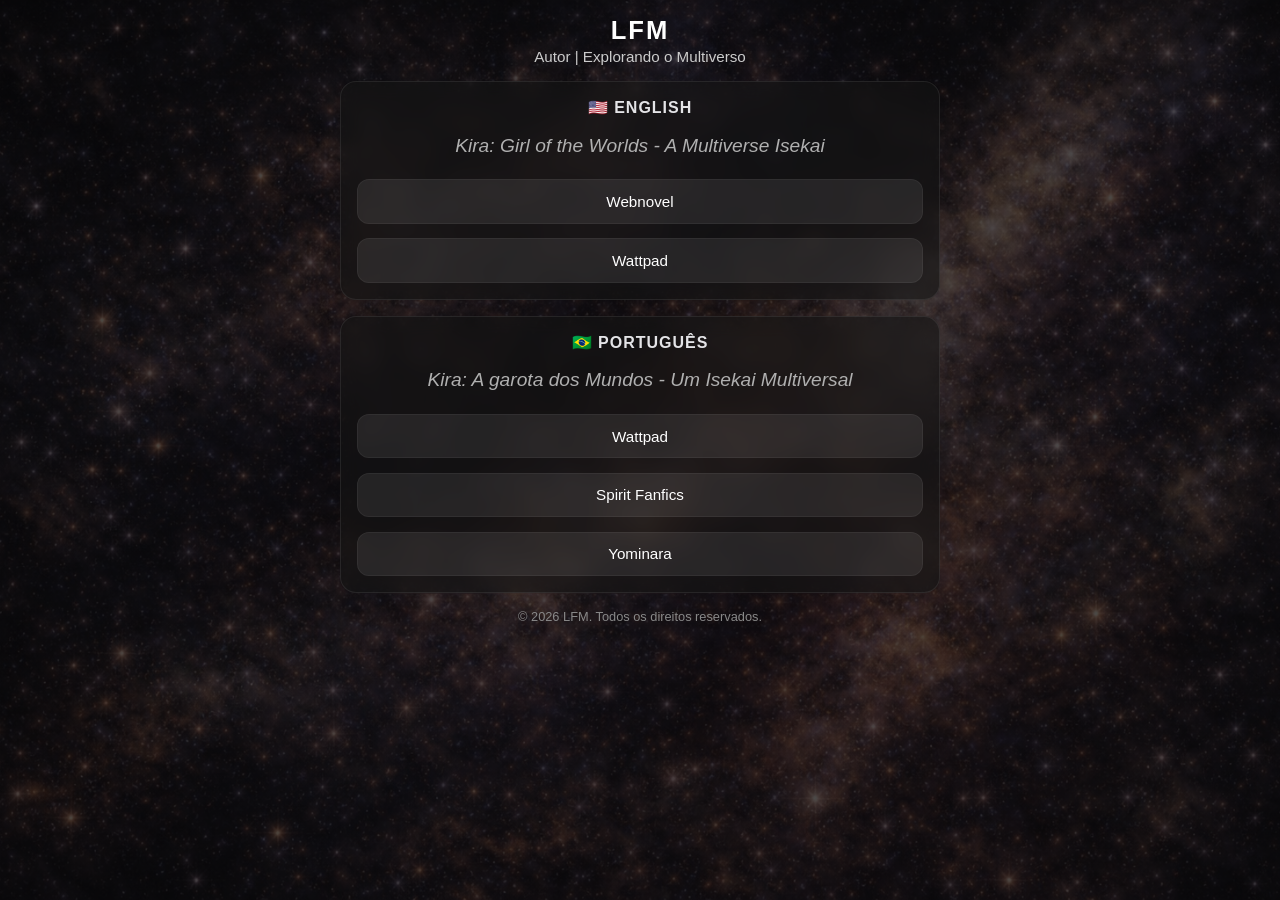
<file: index.html>
<!DOCTYPE html>
<html lang="pt-BR">
<head>
    <meta charset="UTF-8">
    <meta name="viewport" content="width=device-width, initial-scale=1.0">
    <title>LFM | Webnovels</title>
    <link rel="stylesheet" href="style.css">
</head>
<body>
	<div class="main-overlay"></div>

    <div class="container">
        <header>
            <!--<img src="avatar.jpg" alt="Avatar LFM" class="avatar">-->
            <h1>LFM</h1>
            <p>Autor | Explorando o Multiverso</p>
        </header>

        <main class="links-container">

            <section class="language-group">
                <h2 class="group-title">🇺🇸 English</h2>
                <p class="story-title">Kira: Girl of the Worlds - A Multiverse Isekai</p>
                
                <a href="LINK_WEBNOVEL_EN" class="link-btn" target="_blank">Webnovel</a>
                <a href="LINK_WATTPAD_EN" class="link-btn" target="_blank">Wattpad</a>
            </section>

            <section class="language-group">
                <h2 class="group-title">🇧🇷 Português</h2>
                <p class="story-title">Kira: A garota dos Mundos - Um Isekai Multiversal</p>
                
                <a href="LINK_WATTPAD_PT" class="link-btn" target="_blank">Wattpad</a>
                <a href="LINK_SPIRIT" class="link-btn" target="_blank">Spirit Fanfics</a>
                <a href="LINK_YOMINARA" class="link-btn" target="_blank">Yominara</a>
            </section>

			<!--
            <section class="language-group">
                <a href="LINK_AQUI" class="link-btn apoie-btn" target="_blank">Apoie meu trabalho</a>
            </section>
			-->

        </main>

        <footer>
            <p>© 2026 LFM. Todos os direitos reservados.</p>
        </footer>
    </div>
</body>
</html>
</file>
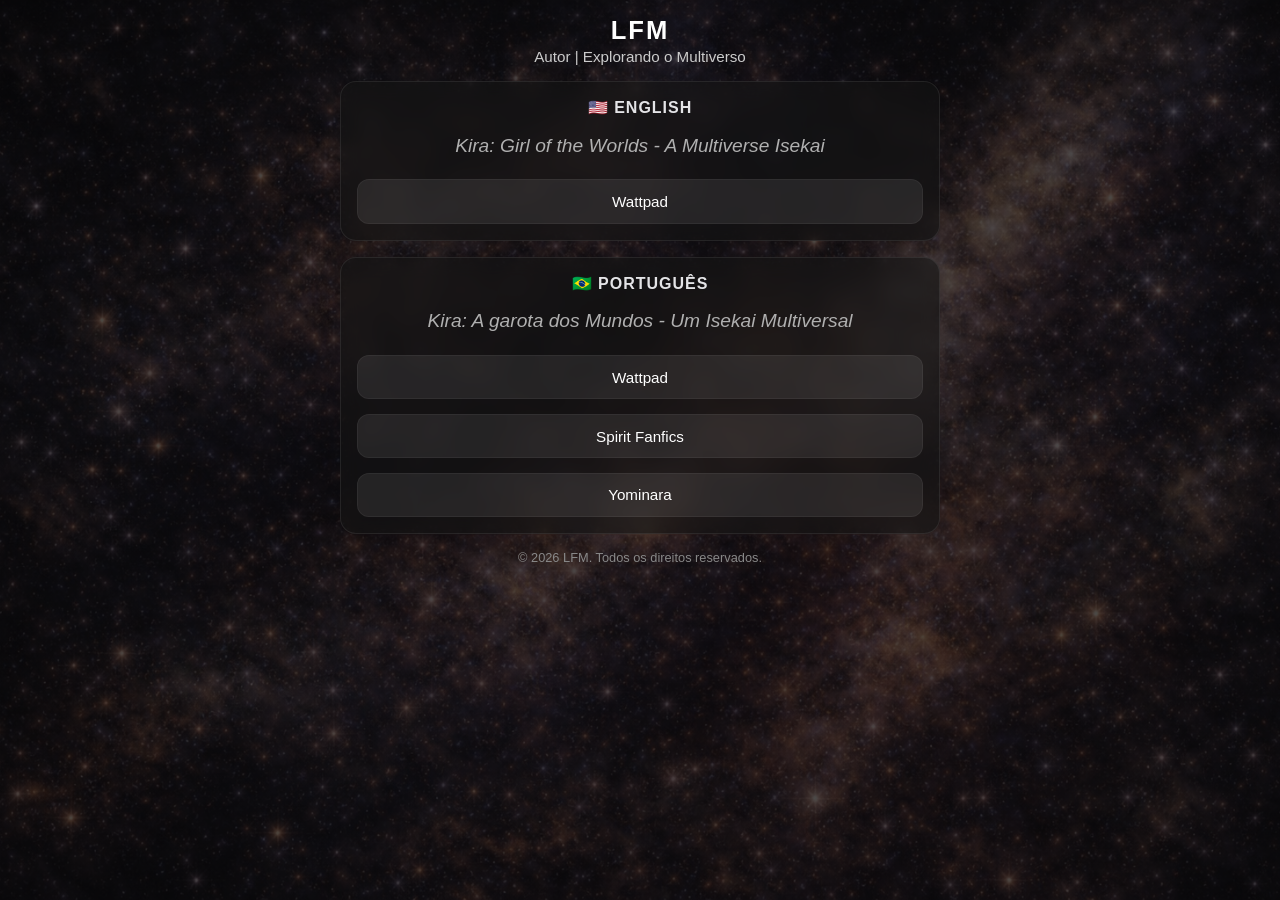
<file: kira/index.html>
<!DOCTYPE html>
<html lang="pt-BR">
<head>
    <meta charset="UTF-8">
    <meta name="viewport" content="width=device-width, initial-scale=1.0">
    <title>LFM | Webnovels</title>
    <link rel="stylesheet" href="style.css">
</head>
<body>
	<div class="main-overlay"></div>

    <div class="container">
        <header>
            <!--<img src="avatar.jpg" alt="Avatar LFM" class="avatar">-->
            <h1>LFM</h1>
            <p>Autor | Explorando o Multiverso</p>
        </header>

        <main class="links-container">

            <section class="language-group">
                <h2 class="group-title">🇺🇸 English</h2>
                <p class="story-title">Kira: Girl of the Worlds - A Multiverse Isekai</p>
                
                <!--<a href="LINK_WEBNOVEL_EN" class="link-btn" target="_blank">Webnovel</a>-->
                <a href="https://www.wattpad.com/story/408385045-kira-girl-of-the-worlds" class="link-btn" target="_blank">Wattpad</a>
            </section>

            <section class="language-group">
                <h2 class="group-title">🇧🇷 Português</h2>
                <p class="story-title">Kira: A garota dos Mundos - Um Isekai Multiversal</p>
                
                <a href="https://www.wattpad.com/story/408131121-kira-a-garota-dos-mundos" class="link-btn" target="_blank">Wattpad</a>
                <a href="https://www.spiritfanfiction.com/historia/kira-a-garota-dos-mundos-26647552" class="link-btn" target="_blank">Spirit Fanfics</a>
                <a href="https://yominara.com/pt/series/kira-a-garota-dos-mundos-019a81d6" class="link-btn" target="_blank">Yominara</a>
            </section>

			<!--
            <section class="language-group">
                <a href="LINK_AQUI" class="link-btn apoie-btn" target="_blank">Apoie meu trabalho</a>
            </section>
			-->

        </main>

        <footer>
            <p>© 2026 LFM. Todos os direitos reservados.</p>
        </footer>
    </div>
</body>
</html>
</file>
<file: style.css>
:root {
    --text-color: #ffffff;
    --btn-bg: rgba(255, 255, 255, 0.08); /* Botão quase transparente */
    --btn-hover: rgba(255, 255, 255, 0.15);
    --accent-color: #a78bfa; /* Um roxo mais claro para combinar com o cosmos */
    
    /* Cores das Seções (Efeito Vidro) */
    --card-bg: rgba(20, 20, 20, 0.6); 
    --card-border: rgba(255, 255, 255, 0.08);
}

* {
    margin: 0;
    padding: 0;
    box-sizing: border-box;
    font-family: -apple-system, BlinkMacSystemFont, "Segoe UI", Roboto, Helvetica, Arial, sans-serif;
}

body {
    color: var(--text-color);
    display: flex;
    justify-content: center;
    min-height: 100vh;
    padding: 1rem 1rem;
    position: relative;
    /* Substitua pelo nome da sua imagem */
    background-image: url('fundo.png'); 
    background-size: cover;
    background-position: center;
    background-attachment: fixed; /* O fundo fica parado enquanto rola a página */
}

/* Camada escura por cima da imagem para garantir leitura */
.main-overlay {
    position: fixed;
    top: 0;
    left: 0;
    width: 100%;
    height: 100%;
    background-color: rgba(0, 0, 0, 0.7); /* Ajuste a opacidade (0.7) se precisar mais escuro */
    z-index: 0;
}

.container {
    width: 100%;
    max-width: 600px;
    text-align: center;
    position: relative;
    z-index: 1; /* Garante que o conteúdo fique acima da camada escura */
}

header {
    margin-bottom: 1.0rem;
}

.avatar {
    width: 110px;
    height: 110px;
    border-radius: 50%;
    object-fit: cover;
    border: 2px solid var(--accent-color);
    margin-bottom: 1rem;
    box-shadow: 0 0 15px rgba(167, 139, 250, 0.3); /* Brilho leve */
}

h1 {
    font-size: 1.6rem;
    margin-bottom: 0.2rem;
    letter-spacing: 2px;
}

header p {
    color: #cccccc;
    font-size: 0.95rem;
    font-weight: 300;
}

.links-container {
    display: flex;
    flex-direction: column;
    gap: 1.0rem;
}

/* Estilos para os grupos de idiomas com efeito Glassmorphism */
.language-group {
    background-color: var(--card-bg);
    padding: 1.0rem 1.0rem;
    border-radius: 16px;
    border: 1px solid var(--card-border);
    display: flex;
    flex-direction: column;
    gap: 0.9rem;
    
    /* Efeito de desfoque no fundo (funciona bem em iOS e Chrome moderno) */
    backdrop-filter: blur(10px);
    -webkit-backdrop-filter: blur(10px);
}

.group-title {
    font-size: 1rem;
    color: #e4e4e7;
    text-transform: uppercase;
    letter-spacing: 1px;
    margin-bottom: 0.2rem;
}

.story-title {
    font-size: 1.2rem;
    color: #b0b0b0;
    margin-bottom: 0.5rem;
    font-style: italic;
    font-weight: 300;
}

/* Botões Modernos e Vazados */
.link-btn {
    display: block;
    background-color: var(--btn-bg);
    color: var(--text-color);
    text-decoration: none;
    padding: 0.8rem;
    border-radius: 12px;
    font-weight: 500;
    font-size: 0.95rem;
    transition: all 0.2s ease;
    border: 1px solid rgba(255, 255, 255, 0.05);
}

.link-btn:hover {
    background-color: var(--btn-hover);
    transform: translateY(-2px);
    border-color: var(--accent-color);
    box-shadow: 0 5px 15px rgba(167, 139, 250, 0.1);
}

/* Botão de Apoio - Mais destaque */
.apoie-btn {
    margin-top: 1rem;
    background-color: transparent;
    border: 2px solid var(--accent-color);
    color: var(--accent-color);
    font-weight: 600;
}

.apoie-btn:hover {
    background-color: var(--accent-color);
    color: #121212;
}

footer {
    margin-top: 1rem;
    font-size: 0.8rem;
    color: #888;
}
</file>
<file: kira/style.css>
:root {
    --text-color: #ffffff;
    --btn-bg: rgba(255, 255, 255, 0.08); /* Botão quase transparente */
    --btn-hover: rgba(255, 255, 255, 0.15);
    --accent-color: #a78bfa; /* Um roxo mais claro para combinar com o cosmos */
    
    /* Cores das Seções (Efeito Vidro) */
    --card-bg: rgba(20, 20, 20, 0.6); 
    --card-border: rgba(255, 255, 255, 0.08);
}

* {
    margin: 0;
    padding: 0;
    box-sizing: border-box;
    font-family: -apple-system, BlinkMacSystemFont, "Segoe UI", Roboto, Helvetica, Arial, sans-serif;
}

body {
    color: var(--text-color);
    display: flex;
    justify-content: center;
    min-height: 100vh;
    padding: 1rem 1rem;
    position: relative;
    /* Substitua pelo nome da sua imagem */
    background-image: url('fundo.png'); 
    background-size: cover;
    background-position: center;
    background-attachment: fixed; /* O fundo fica parado enquanto rola a página */
}

/* Camada escura por cima da imagem para garantir leitura */
.main-overlay {
    position: fixed;
    top: 0;
    left: 0;
    width: 100%;
    height: 100%;
    background-color: rgba(0, 0, 0, 0.7); /* Ajuste a opacidade (0.7) se precisar mais escuro */
    z-index: 0;
}

.container {
    width: 100%;
    max-width: 600px;
    text-align: center;
    position: relative;
    z-index: 1; /* Garante que o conteúdo fique acima da camada escura */
}

header {
    margin-bottom: 1.0rem;
}

.avatar {
    width: 110px;
    height: 110px;
    border-radius: 50%;
    object-fit: cover;
    border: 2px solid var(--accent-color);
    margin-bottom: 1rem;
    box-shadow: 0 0 15px rgba(167, 139, 250, 0.3); /* Brilho leve */
}

h1 {
    font-size: 1.6rem;
    margin-bottom: 0.2rem;
    letter-spacing: 2px;
}

header p {
    color: #cccccc;
    font-size: 0.95rem;
    font-weight: 300;
}

.links-container {
    display: flex;
    flex-direction: column;
    gap: 1.0rem;
}

/* Estilos para os grupos de idiomas com efeito Glassmorphism */
.language-group {
    background-color: var(--card-bg);
    padding: 1.0rem 1.0rem;
    border-radius: 16px;
    border: 1px solid var(--card-border);
    display: flex;
    flex-direction: column;
    gap: 0.9rem;
    
    /* Efeito de desfoque no fundo (funciona bem em iOS e Chrome moderno) */
    backdrop-filter: blur(10px);
    -webkit-backdrop-filter: blur(10px);
}

.group-title {
    font-size: 1rem;
    color: #e4e4e7;
    text-transform: uppercase;
    letter-spacing: 1px;
    margin-bottom: 0.2rem;
}

.story-title {
    font-size: 1.2rem;
    color: #b0b0b0;
    margin-bottom: 0.5rem;
    font-style: italic;
    font-weight: 300;
}

/* Botões Modernos e Vazados */
.link-btn {
    display: block;
    background-color: var(--btn-bg);
    color: var(--text-color);
    text-decoration: none;
    padding: 0.8rem;
    border-radius: 12px;
    font-weight: 500;
    font-size: 0.95rem;
    transition: all 0.2s ease;
    border: 1px solid rgba(255, 255, 255, 0.05);
}

.link-btn:hover {
    background-color: var(--btn-hover);
    transform: translateY(-2px);
    border-color: var(--accent-color);
    box-shadow: 0 5px 15px rgba(167, 139, 250, 0.1);
}

/* Botão de Apoio - Mais destaque */
.apoie-btn {
    margin-top: 1rem;
    background-color: transparent;
    border: 2px solid var(--accent-color);
    color: var(--accent-color);
    font-weight: 600;
}

.apoie-btn:hover {
    background-color: var(--accent-color);
    color: #121212;
}

footer {
    margin-top: 1rem;
    font-size: 0.8rem;
    color: #888;
}
</file>
